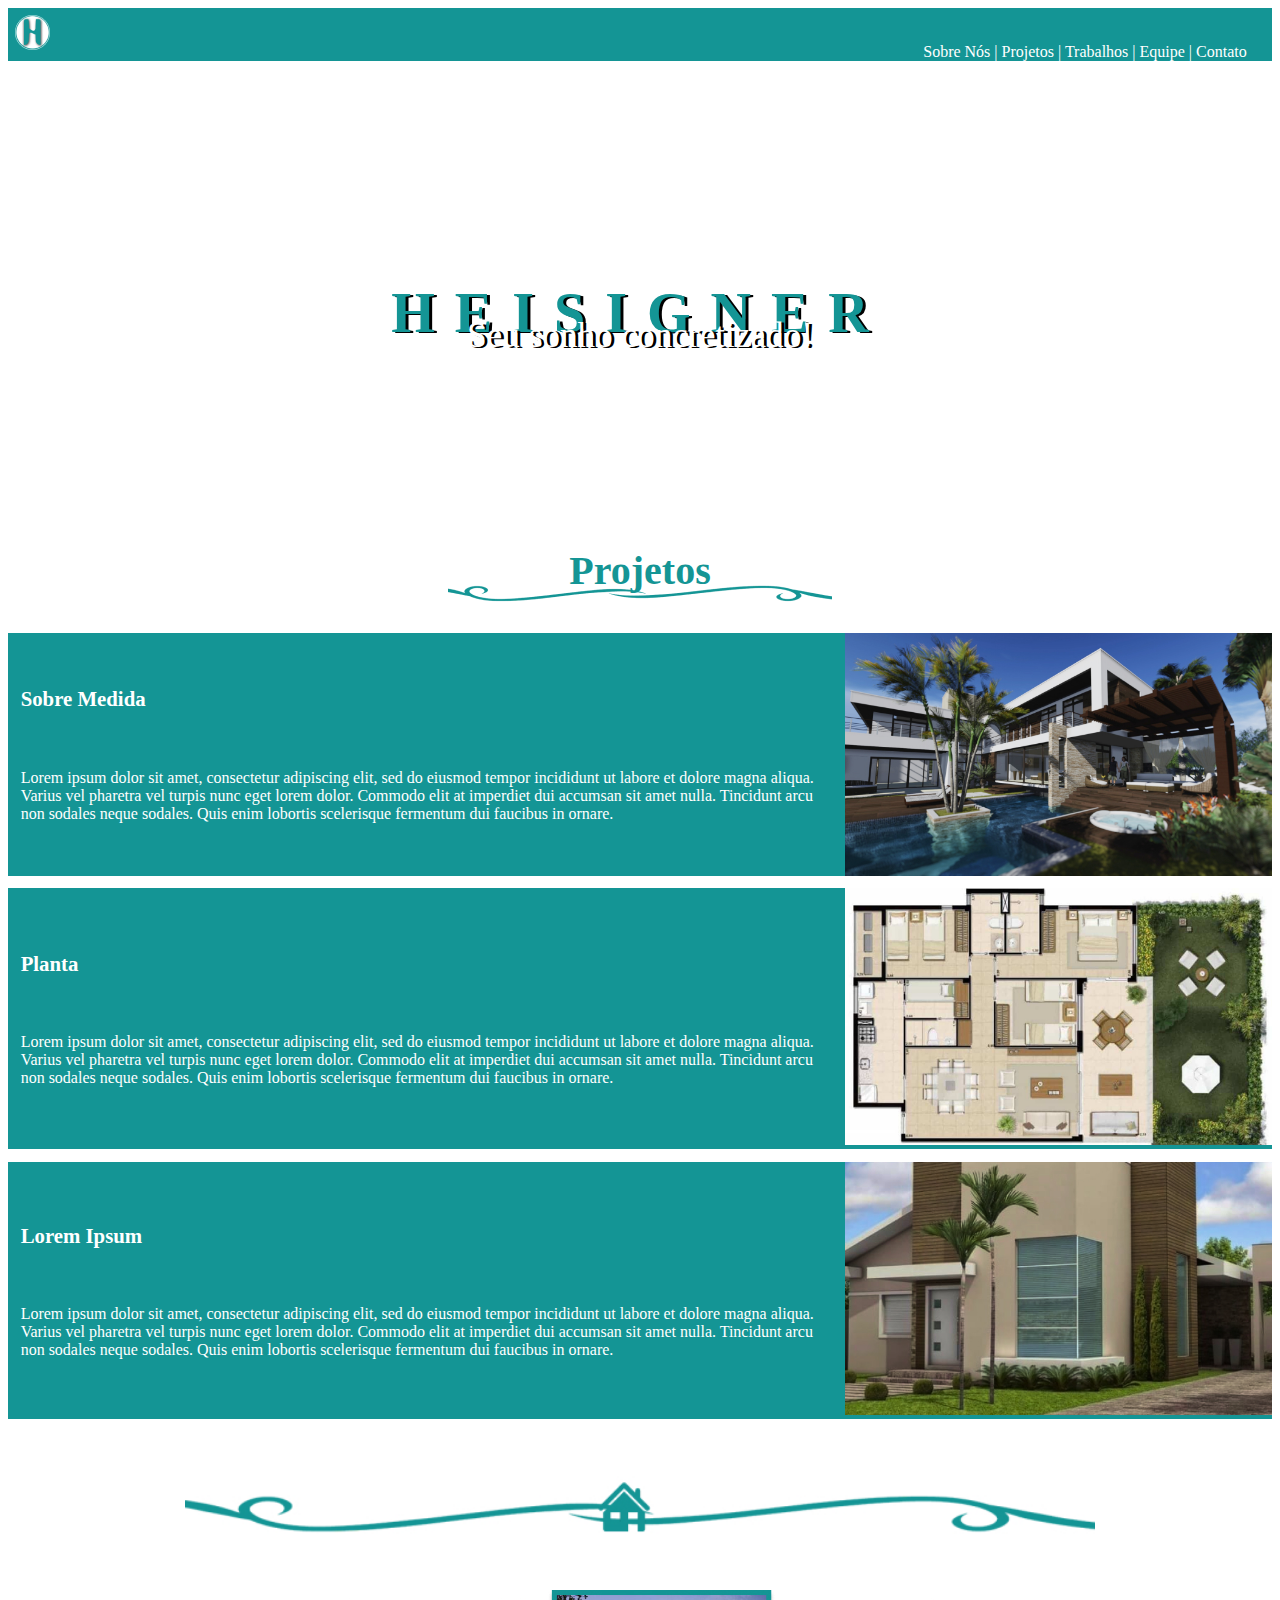
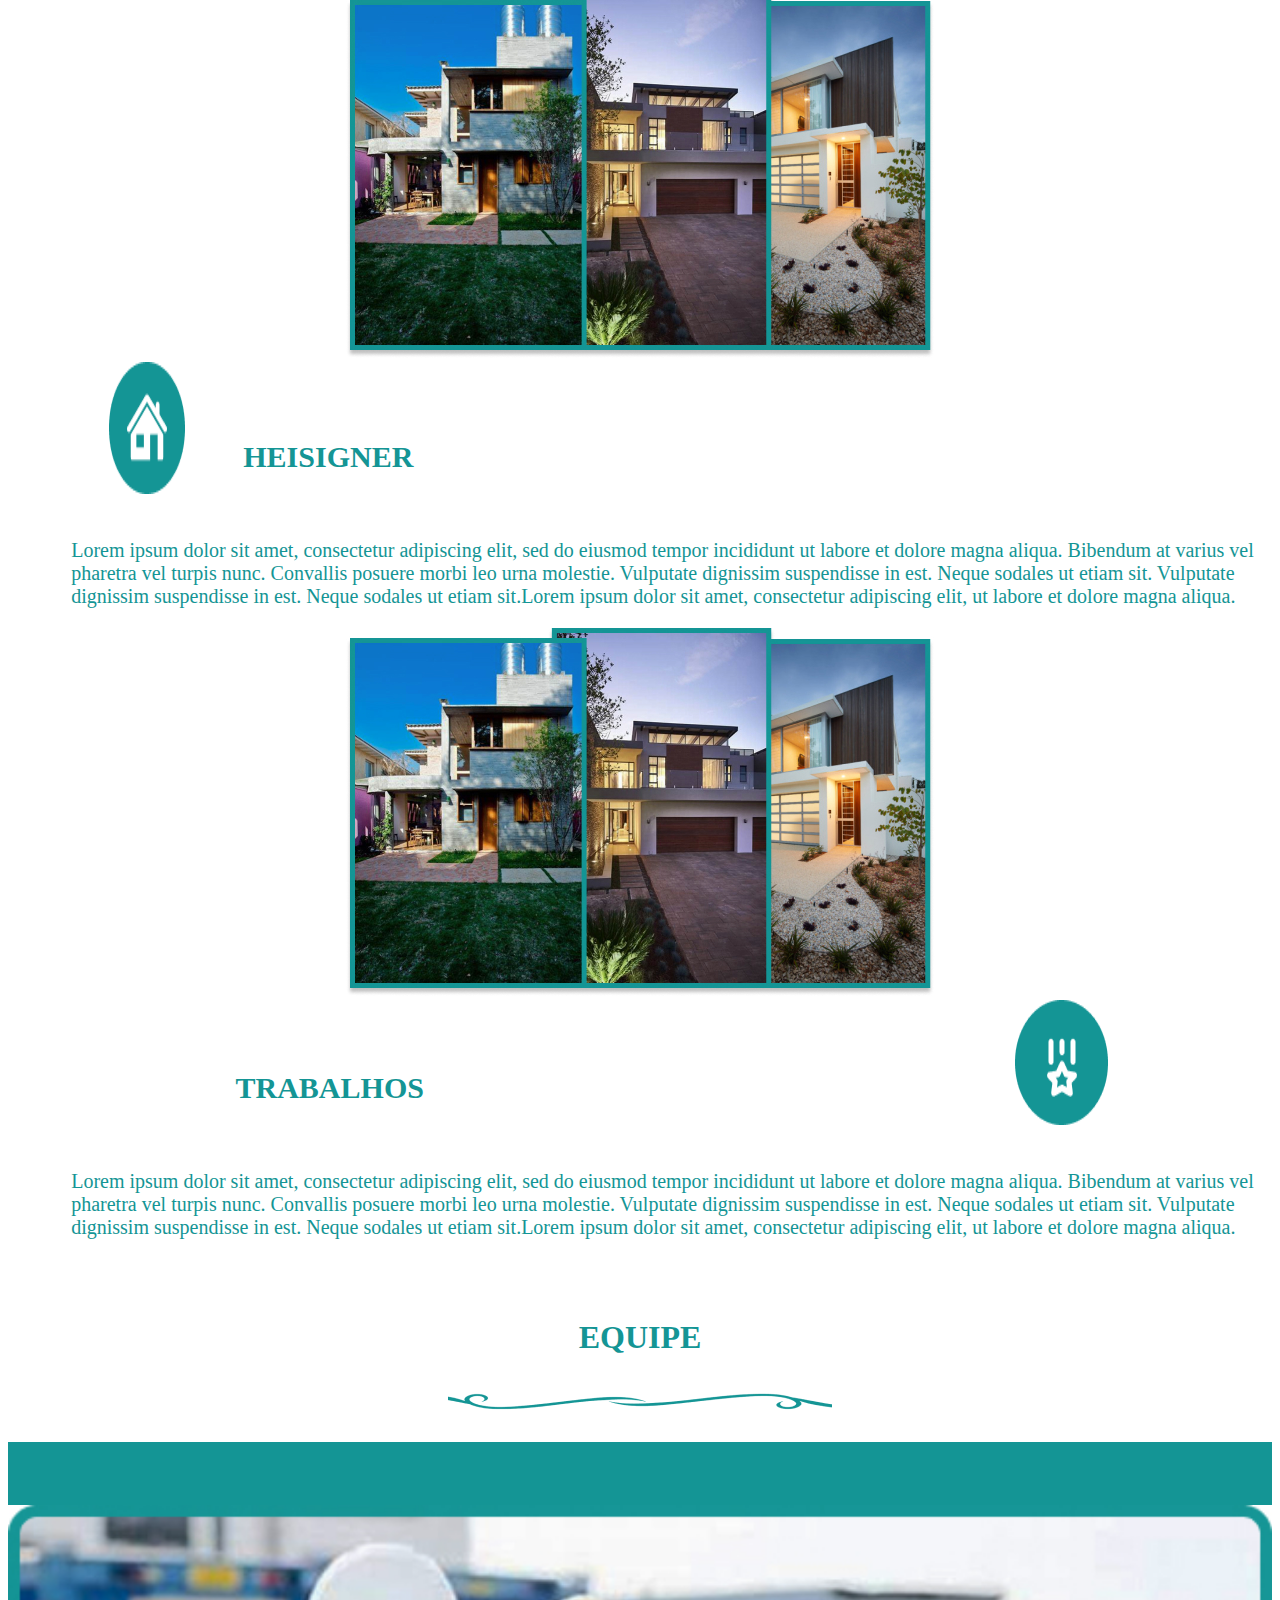
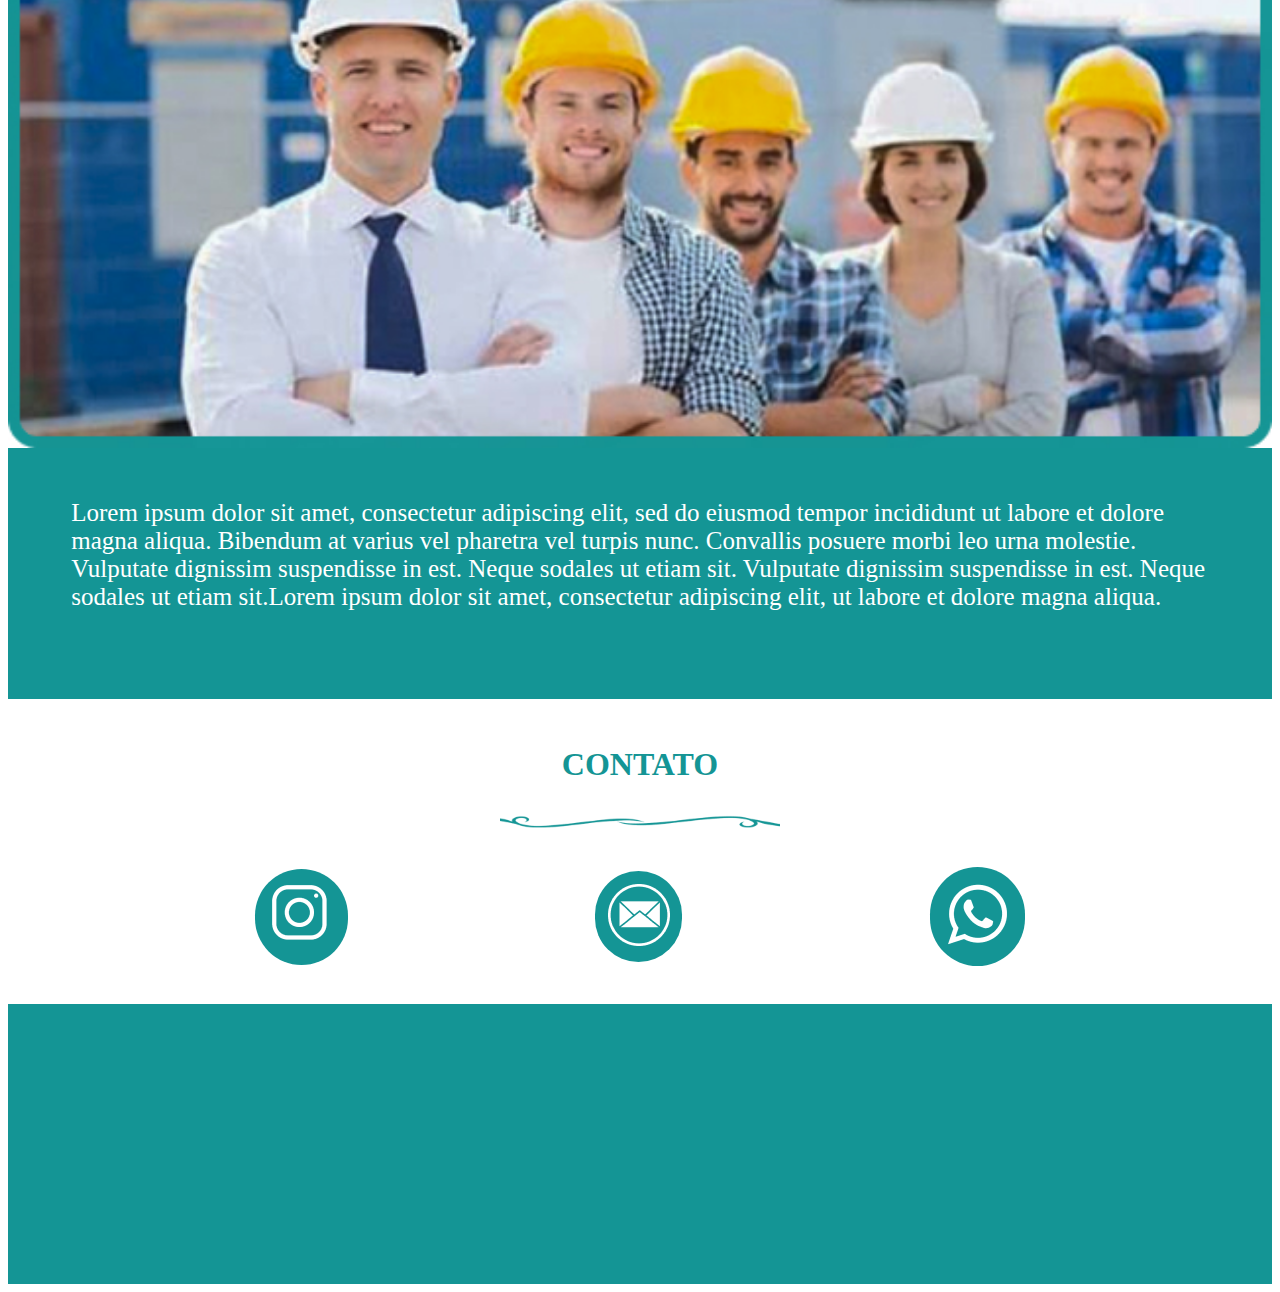
<file: index.html>
<!DOCTYPE html>
<html>

<head>

    <title>Heisigner</title>
    <meta charset="utf-8">

    <link href="https://cdn.jsdelivr.net/npm/bootstrap@5.3.0-alpha3/dist/css/bootstrap.min.css" rel="stylesheet"
        integrity="sha384-KK94CHFLLe+nY2dmCWGMq91rCGa5gtU4mk92HdvYe+M/SXH301p5ILy+dN9+nJOZ" crossorigin="anonymous">
    <link rel="stylesheet" type="text/css" href="./css/site.css">
    <link rel="icon" href="./img/Logo.png">

    <meta name="viewport" content="width=device-width, initial-scale=1.0">
</head>

<body>

    <header class="topo-page">
        <div class="logo-topo"> <img src="./img/Logo.png"> </div>
        <div class="menu">
            <a href="#sobre"> Sobre Nós | </a>
            <a href="#projetos"> Projetos | </a>
            <a href="#conquistas"> Trabalhos | </a>
            <a href="#equipe"> Equipe | </a>
            <a href="#contato"> Contato </a>
        </div>
    </header>


    <div class="banner">
        <h1 class="titulo-banner"> Heisigner </h1>
        <span class="subtitle-banner">Seu sonho concretizado!</span>
    </div>

    <div class="div-title-projetos">
        <h2 class="title-projetos">Projetos</h2>
        <img id="projeto-under" src="./img/transicao-letra.png">
    </div>

    <div class="sob-medida" id="projetos">
        <div class="sob-medida-txt">
            <h2 id="sob-medida-title">Sobre Medida</h2>

            <p id="conteudo-sob-medida">
                Lorem ipsum dolor sit amet, consectetur adipiscing elit, sed do eiusmod tempor incididunt ut labore et
                dolore magna aliqua. Varius vel pharetra vel turpis nunc eget lorem dolor. Commodo elit at imperdiet dui
                accumsan sit amet nulla. Tincidunt arcu non sodales neque sodales. Quis enim lobortis scelerisque
                fermentum dui faucibus in ornare.
            </p>
        </div>
        <div class="sob-medida-img">
            <img class="sobmedida-img" src="./img/casa 1.jpg">
        </div>
    </div>

    <div class="na-planta">
        <div class="na-pnata-txt">
            <h2 id="planta-title">Planta</h2>

            <p id="conteudo-planta">
                Lorem ipsum dolor sit amet, consectetur adipiscing elit, sed do eiusmod tempor incididunt ut labore et
                dolore magna aliqua. Varius vel pharetra vel turpis nunc eget lorem dolor. Commodo elit at imperdiet dui
                accumsan sit amet nulla. Tincidunt arcu non sodales neque sodales. Quis enim lobortis scelerisque
                fermentum dui faucibus in ornare.
            </p>
        </div>
        <div class="na-planta-img">
            <img class="planta-img" src="./img/casa3.jpg">
        </div>
    </div>



    <div class="lorem">
        <div class="lorem-txt">
            <h2 id="lorem-title">Lorem Ipsum</h2>

            <p id="conteudo-lorem">
                Lorem ipsum dolor sit amet, consectetur adipiscing elit, sed do eiusmod tempor incididunt ut labore et
                dolore magna aliqua. Varius vel pharetra vel turpis nunc eget lorem dolor. Commodo elit at imperdiet dui
                accumsan sit amet nulla. Tincidunt arcu non sodales neque sodales. Quis enim lobortis scelerisque
                fermentum dui faucibus in ornare.
            </p>
        </div>
        <div class="div-lorem-img">
            <img class="lorem-img" src="./img/casa 2.jpg">
        </div>
    </div>

    <div class="divisoria">
        <img id="transicao" src="./img/transição.jpg">
    </div>

    <div class="sobre-nos" id="sobre">
        <div class="sobre-nos-txt">
            <div class="sobre-nos-title">
                <img id="icon-home" src="./img/icone casa.png">

                <h1 id="sobre-title">HEISIGNER</h1>
            </div>
            <p id="sobre-text">
                Lorem ipsum dolor sit amet, consectetur adipiscing elit, sed do eiusmod tempor incididunt ut labore et
                dolore magna aliqua. Bibendum at varius vel pharetra vel turpis nunc. Convallis posuere morbi leo urna
                molestie.
                Vulputate dignissim suspendisse in est. Neque sodales ut etiam sit.
                Vulputate dignissim suspendisse in est. Neque sodales ut etiam sit.Lorem ipsum dolor sit amet,
                consectetur adipiscing elit,
                ut labore et dolore magna aliqua.
            </p>
        </div>
        <div class="img-casa-sobre-nos">
            <img class="float-end p-5" id="img-sobre" src="./img/imagem-sobre-nos.jpg">
        </div>
    </div>

    <div class="trabalhos" id="conquistas">
        <div class="img-trabalhos">
            <img class="float-end p-5" id="img-trabalhos" src="./img/imagem-trabalho.jpg">
        </div>
        <div class="trabalhos-txt">
            <div class="trabalhos-title">
                <h1 id="trabalhos-title">TRABALHOS</h1>
                <img id="icon-trabalho" src="./img/icone medal.png">
            </div>
            <p id="trabalhos-text">
                Lorem ipsum dolor sit amet, consectetur adipiscing elit, sed do eiusmod tempor incididunt ut labore et
                dolore magna aliqua. Bibendum at varius vel pharetra vel turpis nunc. Convallis posuere morbi leo urna
                molestie.
                Vulputate dignissim suspendisse in est. Neque sodales ut etiam sit.
                Vulputate dignissim suspendisse in est. Neque sodales ut etiam sit.Lorem ipsum dolor sit amet,
                consectetur adipiscing elit,
                ut labore et dolore magna aliqua.
            </p>
        </div>
    </div>

    <div class="equipe-div">
        <h1 class="text-div-equipe" id="equipe">EQUIPE</h1>
        <img id="equipe-under" src="./img/transicao-letra.png">
    </div>

    <div class="equipe" id="equipe">
        <img id="imagem-equipe" src="./img/equipe.jpg">

        <p id="equipe-text">
            Lorem ipsum dolor sit amet, consectetur adipiscing elit, sed do eiusmod tempor incididunt ut labore et dolore magna aliqua. Bibendum at varius vel pharetra vel turpis nunc. Convallis posuere morbi leo urna molestie. 
            Vulputate dignissim suspendisse in est. Neque sodales ut etiam sit.
            Vulputate dignissim suspendisse in est. Neque sodales ut etiam sit.Lorem ipsum dolor sit amet, consectetur adipiscing elit,
            ut labore et dolore magna aliqua.
        </p>
    </div>


    <div class="contato-div" id="contato">
        <h1 class="text-div-contato" id="contato">CONTATO</h1>
        <img id="contato-under" src="./img/transicao-letra.png" width="280px">
    </div>


    <div class="contato-icons">
        <div id="instagram">
            <a href="https://www.instagram.com/"><img id="insta-imagem" src="./img/insta icon.png"></a>
        </div>

        <div id="email">
        <a href="https://mail.google.com/mail/u/1/#inbox"><img id="email-imagem" src="./img/email icon 2.png"></a>
        </div>

        <div id="whatsapp">
        <a href="https://web.whatsapp.com/"><img id="whats-imagem" src="./img/whats icon 2.png"></a>
        </div>
    </div>

    <div class="div-map">
        <div>
                
            <iframe id="map" class="w-100" src="https://www.google.com/maps/embed?pb=!1m18!1m12!1m3!1d3600.777019317514!2d-49.29703244949632!3d-25.512482083670825!2m3!1f0!2f0!3f0!3m2!1i1024!2i768!4f13.1!3m3!1m2!1s0x94dcfd21dfd361a3%3A0x839eb2c9417872c2!2sTerminal%20Pinheirinho!5e0!3m2!1spt-BR!2sbr!4v1679324507045!5m2!1spt-BR!2sbr" style="border:0;" allowfullscreen="" loading="lazy" referrerpolicy="no-referrer-when-downgrade "></iframe>
        </div>
    </div>
</body>

</html>
</file>
<file: css/site.css>
header.topo-page {
    background-color: #149595;
    display: flex;
    flex-direction: row;
    justify-content: space-between;
}


.menu a {
    color: #fff;
    text-decoration: none;
}


.menu {
    padding-right: 2%;
    padding-top: 0.8%;
}


.logo-topo img {
    padding: 20%;
}

.banner {
    background-image: url(https://afc-heisigner.s3.us-east-2.amazonaws.com/Heisigner/img/fundo+primeira+tela.jpg);
    background-repeat: no-repeat;
    background-size: cover;
    height: 700px;
    max-height: 80%;
    text-align: center;
    align-content: space-around;
    display: flex;
    flex-direction: column;
    flex-wrap: nowrap;
    align-items: center;
    justify-content: space-evenly;
}


h1.titulo-banner {
    color: #149595;
    text-align: center;
    font-size: min(170px, 10vw);
    font-weight: bold;
    font-family: Judson;
    text-shadow: black 3px 1px 0px;
    font-variant: all-petite-caps;
    letter-spacing: 20px;
    margin-bottom: -270px;
}

span.subtitle-banner {
    color: #fff;
    text-align: center;
    font-size: min(45px, 5vw);
    text-shadow: black 3px 1px 0px;
}

.div-title-projetos {
    display: flex;
    flex-direction: column;
    flex-wrap: nowrap;
    align-content: center;
    justify-content: flex-start;
    align-items: center;
    color: #149595;
    font-size: 50px;
}

h2.title-projetos {
    font-size: 45px;
    margin-bottom: -1%;
    padding-top: 1%;
}

.na-planta,
.sob-medida,
.lorem {
    display: flex;
    background-color: #149595;
    margin-bottom: 1%;
}

.na-pnata-txt,
.sob-medida-txt,
.lorem-txt {
    display: flex;
    flex-direction: column;
    justify-content: center;
    color: #fff;
    padding: 5%;
}

#planta-title,
#sob-medida-title,
#lorem-title {
    padding-bottom: 3%;
    font-size: 50px;
}

img#projeto-under {
    margin-bottom: 2%;
}

.divisoria {
    display: flex;
    flex-direction: row;
    flex-wrap: nowrap;
    align-content: flex-start;
    justify-content: center;
    align-items: flex-start;
    margin-top: 1%;
    margin-bottom: 1%;
}


.sobre-nos,
.trabalhos {
    display: flex;
}

.sobre-nos-txt,
.trabalhos-txt {
    display: flex;
    flex-direction: column;
    color: #149595;
    font-size: 50px;
}

.sobre-nos-title {
    display: flex;
    flex-wrap: nowrap;
    flex-direction: row;
    justify-content: flex-start;
    padding-left: 8%;
}

.trabalhos-title {
    display: flex;
    flex-wrap: nowrap;
    flex-direction: row;
    justify-content: flex-start;
    padding-left: 8%;
}

#sobre-title,
#trabalhos-title {
    padding-top: 3%;
    padding-left: 5%;
}

#sobre-text,
#trabalhos-text {
    color: #149595;
    font-size: 25px;
    padding-left: 5%;
    padding-top: 2%;
}

.trabalhos-title {
    display: flex;
    flex-wrap: nowrap;
    flex-direction: row;
    justify-content: space-between;
    padding-left: 0%;
}

#icon-trabalho {
    padding-right: 5%;
}

.equipe {
    display: flex;
    background: #149595;
    padding-top: 5%;
    padding-bottom: 5%;
    font-size: 25px;
    color: #fff;
}

p#equipe-text {
    padding-left: 3%;
    padding-right: 5%;
}

#imagem-equipe{
    padding-left: 1%;
}

.text-div-equipe, .text-div-contato{
    padding-top: 2%;;
    color: #149595;
}

.equipe-div, .contato-div {
    display: flex;
    flex-direction: column;
    align-items: center;
    margin-bottom: 1%;
}

.contato-div {
    display: flex;
    flex-direction: column;
    align-items: center;
    margin-bottom: 1%;
}

#instagram, #email, #whatsapp{
    background: #149595;  
}

.contato-icons {
    display: flex;
    flex-direction: row;
    flex-wrap: nowrap;
    align-content: center;
    justify-content: space-evenly;
    align-items: center;
    margin-top: 2%;
}

div#instagram, div#email {
    padding: 1%;
    border-radius: 50px;
}

div#whatsapp {
    border-radius: 50px;
}

.div-map{
    background: #149595;  
    padding-top: 5%;
    padding-bottom: 5%;
    margin-top: 3%;
}

@media (max-width: 1280px) {

    header.topo-page {display: flex;align-items: baseline;}

    h1.titulo-banner {font-size: 5em;margin-bottom: -181px;}

    span.subtitle-banner {font-size: 2.2em;}

    .banner {height: 440px;}

        h2.title-projetos {font-size: 0.8em;margin-bottom: -2%;padding-top: 1%;}

        img#projeto-under {margin-bottom: 1%;}    

        .sobmedida-img {width: 427px;}

        .sob-medida-img {display: flex;flex-direction: column;width: 69%;}

        #sob-medida-title {font-size: 1.3em;}

        #planta-title{font-size: 1.3em;}

        .planta-img{width: 427px;}

        .na-pnata-txt{display: flex;color: #fff;padding: 1%;flex-direction: column;align-items: flex-start;}

        #lorem-title{font-size: 1.3em;}

        .lorem-img{width: 427px;}

        .lorem-txt{display: flex;color: #fff;padding: 1%;flex-direction: column;align-items: flex-start;}

        #transicao {width: 72%;margin-top: 2%;}

        .sob-medida-txt {display: flex;color: #fff;padding: 1%;
        flex-direction: column;align-items: flex-start;}

        #sobre-title {font-size: 0.6em;padding-top: 5%;}

        #sobre-text {font-size: 0.4em;}

        .sobre-nos {display: flex;flex-direction: column-reverse;align-items: center;}

        .trabalhos{display: flex;flex-direction: column;align-items: center;}

        #icon-trabalho {padding-right: 13%;}

        #trabalhos-title {padding-top: 4%;padding-left: 18%;font-size: 0.6em;}

        #trabalhos-text{font-size: 0.4em;}

        .text-div-equipe {padding-top: 3%;}

        .equipe {display: flex;flex-direction: column;flex-wrap: nowrap;}

        p#equipe-text {padding-left: 5%;padding-right: 3%;padding-top: 2%;}

        #imagem-equipe {padding-left: 0%;} 
        
}

@media (max-width: 803px) {

    .logo-topo img {width: 95%;}

    .banner {height: 345px;}

    h1.titulo-banner {font-size: 3em;margin-bottom: -135px;}

    span.subtitle-banner {font-size: 1em;}

    h2.title-projetos {font-size: 0.4em;margin-bottom: -2%;padding-top: 3%;}

    img#projeto-under {width: 35%;margin-top: 1%;}

    .sob-medida {display: flex;margin-bottom: 1%;
    flex-direction: column-reverse;align-items: stretch;}

    .sob-medida-txt {display: flex;padding: 3%;}

    #sob-medida-title {font-size: 0.9em;}
    
    #conteudo-sob-medida {font-size: 0.6em;}

    .sobmedida-img {width: 145%;height: 173px;}

    .na-planta{display: flex;margin-bottom: 1%;
    flex-direction: column-reverse;align-items: stretch;margin-top: 2%;}

    .planta-img{width: 100%;height: 173px;}

    #planta-title {font-size: 0.9em;}

    #conteudo-planta {font-size: 0.6em;}

    .na-pnata-txt {display: flex;padding: 3%;flex-direction: column;
     align-items: flex-start;}

     .lorem{display: flex;margin-bottom: 1%;
    flex-direction: column-reverse;align-items: stretch;margin-top: 2%;}

    .lorem-img {width: 100%;height: 173px;}

    .lorem-txt {display: flex;padding: 3%;
    flex-direction: column;align-items: flex-start;}

    #lorem-title {font-size: 0.9em;}

    #conteudo-lorem {font-size: 0.6em;}

    #transicao {width: 60%;margin-top: 4%;}

    #img-sobre{width: 80%;}

    .img-casa-sobre-nos{display: flex;flex-direction: column;align-items: center;}

    #sobre-title {padding-left: 4%;font-size: 0.3em;}
    
    #icon-home{width: 12%;}

    #sobre-text {font-size: 0.2em;padding-right: 5%;padding-left: 7%;}

    #img-trabalhos{width: 80%;}

    .img-trabalhos{display: flex;flex-direction: column;align-items: center;}

    #trabalhos-title {padding-left: 7%;font-size: 0.3em;padding-top: 5%;}

    #icon-trabalho{width: 23%;}

    #trabalhos-text{font-size: 0.2em;padding-right: 5%;padding-left: 7%;}

    .text-div-equipe {font-size: 1em;margin-bottom: -2%;padding-top: 3%;}

    #equipe-under {width: 35%;margin-top: 1%;}

    #imagem-equipe {width: 70%;}

    p#equipe-text {padding-left: 7%;padding-right: 7%;padding-top: 4%;font-size: 0.3em;}

    .equipe {display: flex;padding-top: 5%;padding-bottom: 5%;flex-direction: column;align-items: center;}

    .text-div-contato {font-size: 1em;margin-bottom: -2%;padding-top: 3%;}

    #contato-under{width: 35%;margin-top: 1%;}

    #insta-imagem {width: 100%;padding-bottom: 11%;}

    #instagram {width: 7%;}
    
    #email-imagem {width: 100%;padding-bottom: 13%;}

    #email {width: 7%;}

    #whats-imagem {width: 100%;}

    #whatsapp {width: 7%;}

    .contato-icons {display: flex;flex-direction: row;
    justify-content: space-around;margin-top: 2%;flex-wrap: nowrap;}

    #map {height: 50px;}

    .menu {display: none;}
}
</file>
